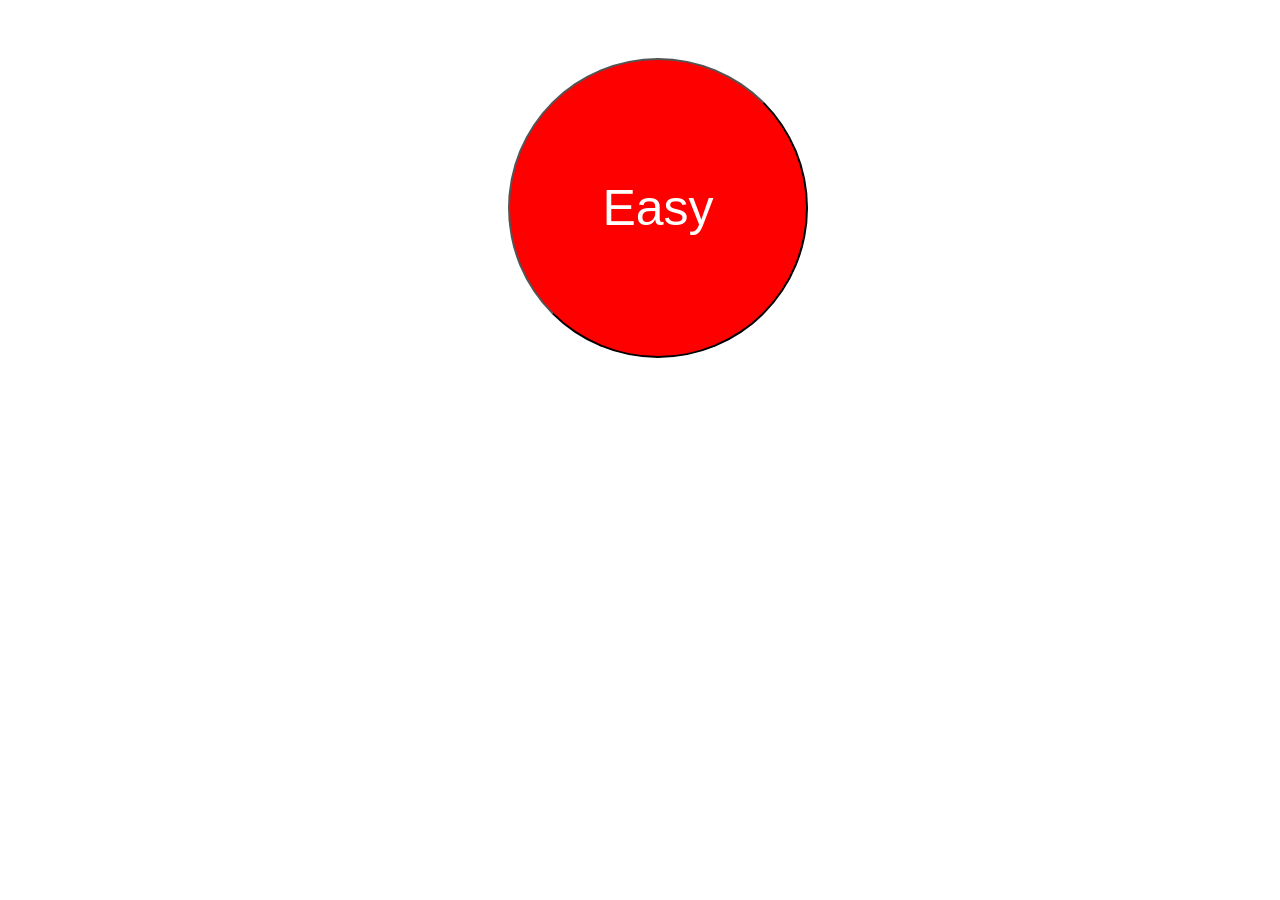
<file: that_was_easy/index.html>
<!DOCTYPE html>
<html>
    <head>
        <title>That Was Easy</title>
        <link href="styles.css" rel="stylesheet">
    </head>
    <body>
        <button id="easy">Easy</button>
        
        <script src="https://code.jquery.com/jquery-2.2.3.min.js"></script>
        <script src="main.js"></script>
    </body>
</html>
</file>
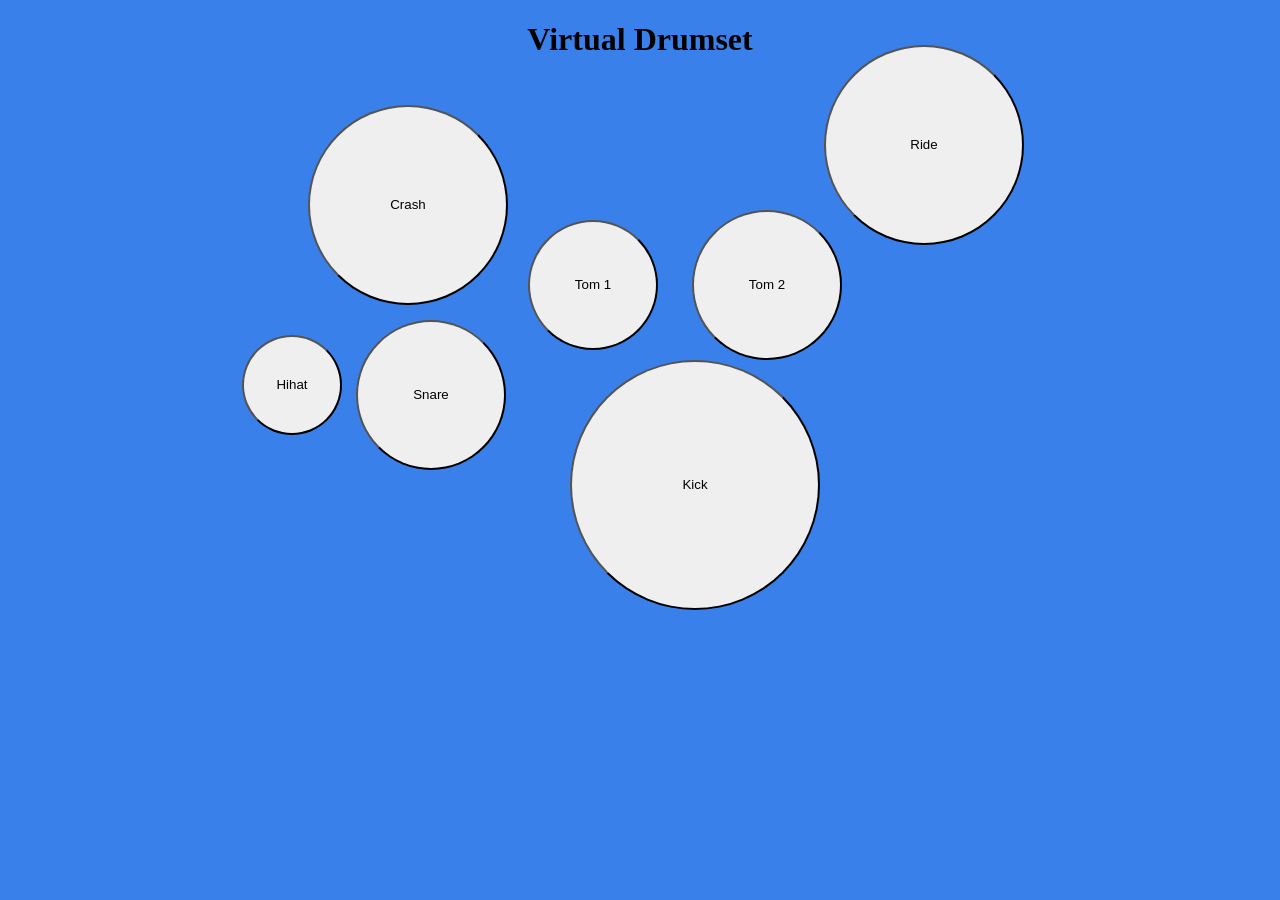
<file: Virtual Drumset/index.html>
<!DOCTYPE html>
    <head>
        <title>Virtual Drumset</title>
        <link href="magic.css" rel="stylesheet">
    </head>
    <body>
        <h1>Virtual Drumset</h1>
        <div id="drumset">
            <button id="crash">Crash</button>
            <button id="hihat">Hihat</button>
            <button id="snare">Snare</button>
            <button id="kick">Kick</button>
            <button id="ride">Ride</button>
            <button id="tom1">Tom 1</button>
            <button id="tom2">Tom 2</button>
        </div>
        <script src="https://code.jquery.com/jquery-2.2.3.min.js"></script>
        <script src="mainmagic.js"></script>
    </body>
</file>
<file: that_was_easy/styles.css>
#easy {
    position:absolute;
    width: 300px;
    height: 300px;
    border-radius: 150px;
    border-color: black;
    background-color: red;
    font-size: 50px;
    color: white;
    transform: translate(500px,50px);
}
</file>
<file: Virtual Drumset/magic.css>
body{
    background-color: #3A80EA;
}
h1 {
    text-align: center;
    font-family:cursive;
}

#crash {
    transform:translate(300px,0px);
    width:200px;
    height:200px;
    border-radius: 100px;
    /*border-color: solid black;*/
    background-image: url()

}

#hihat {
    transform:translate(30px,180px);
    width: 100px;
    height: 100px;
    border-radius:50px;
}

#kick {
    transform:translate(100px,280px);
    width:250px;
    height:250px;
    border-radius:125px;
}

#ride {
    transform:translate(100px,-60px);
    width:200px;
    height:200px;
    border-radius:100px;
}

#snare {
    transform:translate(40px,190px);
    width:150px;
    height:150px;
    border-radius:75px;
}

#tom1 {
    transform:translate(-400px,80px);
    width:130px;
    height:130px;
    border-radius:65px;
}

#tom2 {
    transform:translate(-370px,80px);
    width:150px;
    height:150px;
    border-radius:75px;
}
</file>
